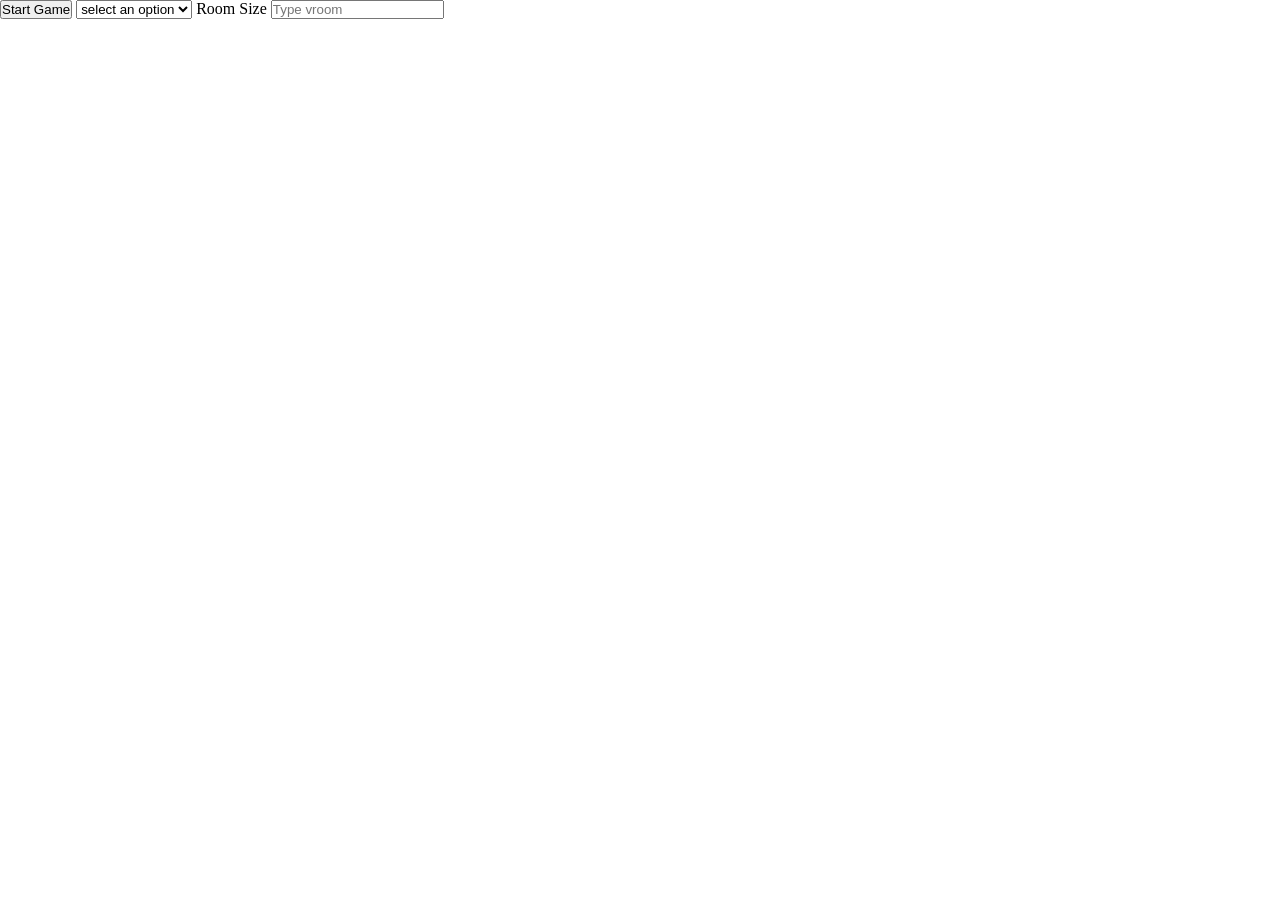
<file: frontend/game.html>
<!DOCTYPE html>
<html lang="en">
<head>
    <meta charset="UTF-8">
    <meta name="viewport" content="width=device-width, initial-scale=1.0">
    <title>Room</title>
    <link rel="stylesheet" href="./css/style.css">
</head>
<body>
    <button id="startButton">Start Game</button>
    <select id="difficultyDropDown">
        <option value="">select an option</option>
        <option value="easy">Easy</option>
        <option value="mid">Medium</option>
        <option value="hard">Hard</option>
    </select>
    <label for="userInput">Room Size</label>
    <input type="text" id="userInput" placeholder="Type vroom">
    <div class="grid"></div>
    <div class="number-selector"></div>
    <script type="module" src="./js/game.js"></script>
</body>
</html>
</file>
<file: frontend/css/style.css>
*
{
    margin: 0;
    padding: 0;
    box-sizing: border-box;
}

.grid
{
    display:grid;
    grid-template-columns: repeat(9,80px);
    position: absolute;
    top: 50%;
    left: 50%;
    transform: translate(-50%, -57.5%);
    width: 720px;
    height: 720px;
}

.square
{
    height: 80px;
    width: 80px;
    display: flex;
    justify-content: center; /* Centers text horizontally */
    align-items: center;
    border: 1px solid black;
    background-color: white;
}

.number-selector
{
    display: grid;
    grid-template-columns: repeat(9, 80px);
    position: absolute;
    top: 90%;
    left: 50%;
    transform: translate(-50%, 0%);
    width: 720px;
    height: 80px;
}
</file>
